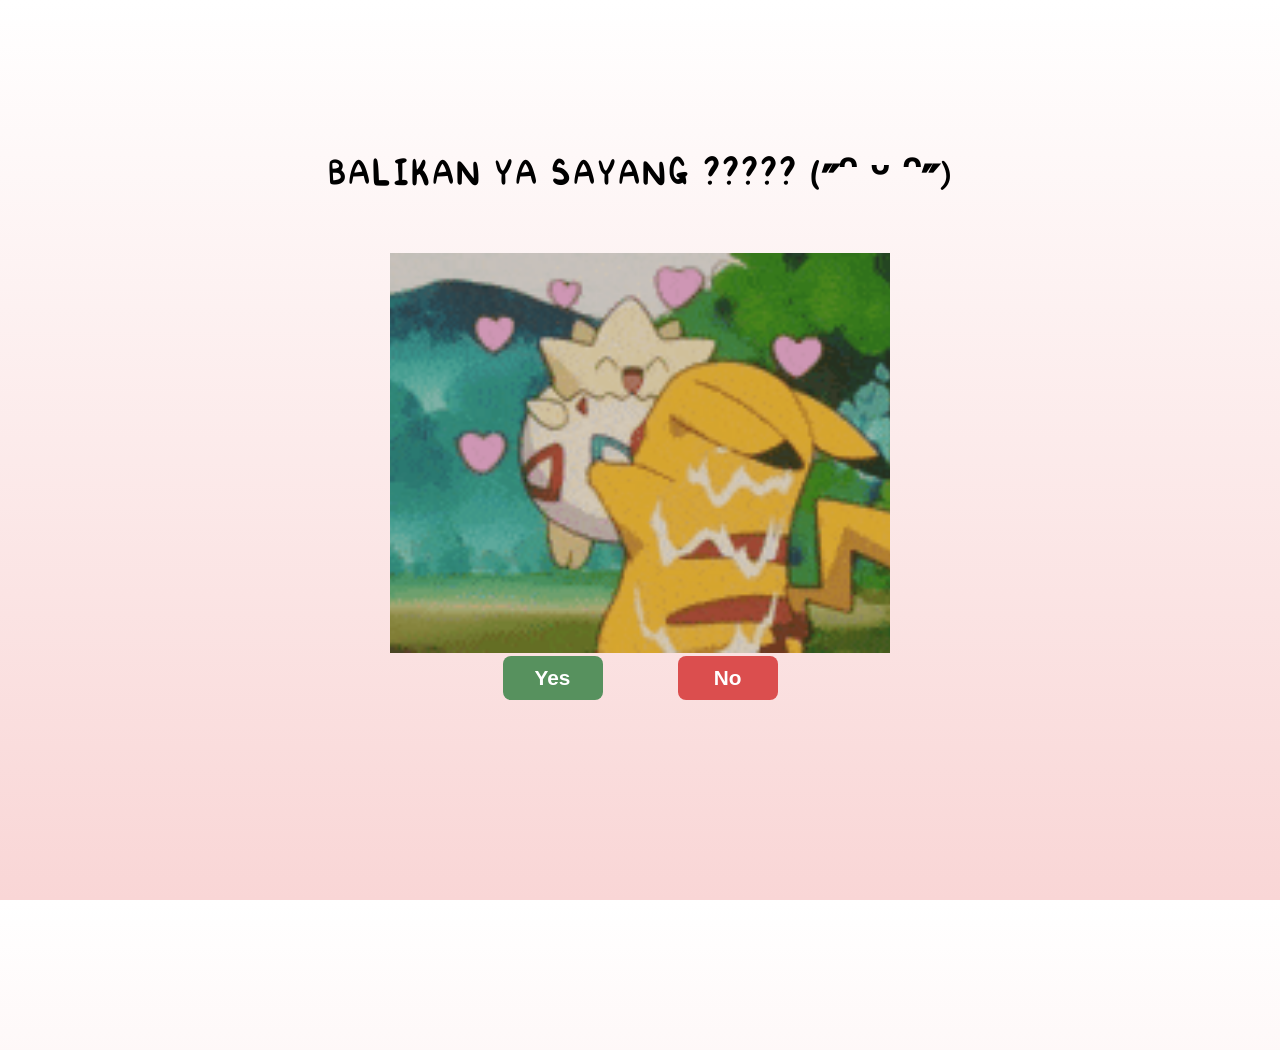
<file: belajar2/INDEX.html>
<!DOCTYPE html>
<html lang="en">
<head>
    <meta charset="UTF-8">
    <meta name="viewport" content="width=device-width, initial-scale=1.0">
    <title>will you be my valentine?</title>
    <link rel="stylesheet" href="styles.css">
</head>
<body>
    <div class="container">
        <!-- Gif -->
        <h1 id="message">BALIKAN YA SAYANG ????? (˶ᵔ ᵕ ᵔ˶)</h1>
         <img src="assets/images/togepi001.gif" id="togepi001" alt="togepi001"
    </div>
        <!--Button-->
        <div class="btn-container">
            <button id="yes-btn" onclick="window.location.href='yay.html'">Yes</button>
            <button id="no-btn">No</button>
        </div>
        <script src="script.js"></script>
</body>
</html>
</file>
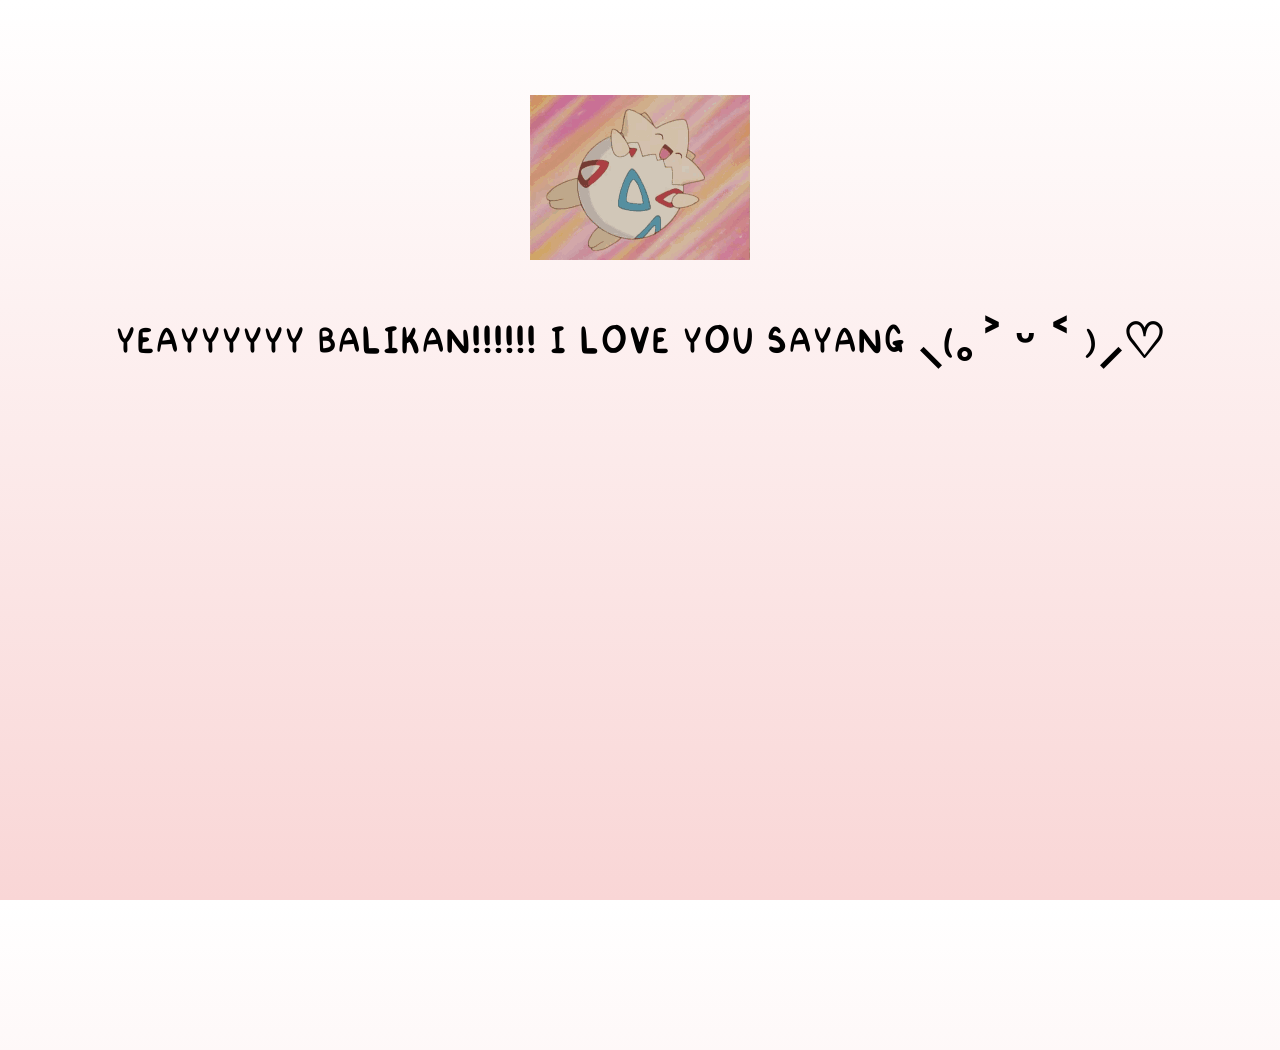
<file: belajar2/yay.html>
<!DOCTYPE html>
<html lang="en">
<head>
    <meta charset="UTF-8">
    <meta name="viewport" content="width=device-width, initial-scale=1.0">
    <title>YEAYYYYYY I LOVE YOU SAYANG</title>
    <link rel="stylesheet" href="styles.css">
</head>
<body>
    <div class="container">
        <!-- Gif -->
        <img src="assets/images/togepi005.gif" id="togepi005" alt="togepi005"/>
        <!-- Question -->
        <h1 id="message">
            YEAYYYYYY BALIKAN!!!!!! I LOVE YOU SAYANG ⸜(｡˃ ᵕ ˂ )⸝♡
        </h1>
    </div>
</body>
</html>
</file>
<file: belajar2/styles.css>
:root {
    --gap-scale-factor: 250;
}

html, body {
    height: 100%;
    margin: 0;
    padding: 0;
    overflow: hidden;
}

body {
    display: flex;
    flex-direction: column;
    justify-content: flex-start;
    text-align: center;
    margin: 0;
    padding: 75px 0;
    background: linear-gradient(#ffffff, #f9d6d6);
    font-family: "Steph", sans-serif;
}

@font-face {
    font-family: "Steph";
    src: url("assets/fonts/steph-font.ttf");
    font-weight: normal;
}

@font-face {
    font-family: "Steph";
    src: url("assets/fonts/steph-font-bold.ttf");
    font-weight: bold;
}

.container {
    max-width: 100%;
    margin: 20px auto 0 auto;
}

#togepi001 {
    width: 500px;
    height: 400px;
    object-fit: cover;
}

h1 {
    font-size: 3rem;
    margin: 50px auto;
}

.btn-container {
    display: flex;
    justify-content: center;
    gap: 75px;
}

button {
    border-radius: 8px;
    min-width: 100px;
    max-width: 550px;
    border: none;
    cursor: pointer;
    padding: 10px 15px;
    white-space: nowrap;
    font-size: 1.3rem;
    font-weight: 600;
    transition: transform 0.1s ease;
}

button:hover {
    scale: 1.05;
}

#yes-btn {
    transform-origin: center top;
    color: white;
    background-color: #57915e;
}

#no-btn {
    color: white;
    background-color: #db4e4e;
}

@media (max-width: 1150px) {
:root {
    --gap-scale-factor: 200;
}

@media (max-width: 1150px) {
:root {
    --gap-scale-factor: 200;
}

body {
    padding-top: 70px;
}
.container {
    max-width: 100%;
    margin: 0;
}

#togepi003 {
    width: 380px;
    height: 304px;
    object-fit: cover;
}

h1 {
    font-size: 2rem;
    margin: 50px auto;
}

.btn-container {
    display: flex;
    justify-content: center;
    gap: 20px;
}

button {
    border-radius: 8px;
    min-width: 100px;
    max-width: 400px;
    border: none;
    cursor: pointer;
    padding: 10px 12px;
    white-space: nowrap;
    font-size: 1rem;
    font-weight: 600;
    transition: transform 0.1s ease;
}
}

@media (max-width: 600px) {
:root {
    --gap-scale-factor: 50;
}
body {
    padding-top: 100px;
}
.container {
    max-width: 100%;
    margin: 0;
}

#togepi006 {
    width: 300px;
    height: 240px;
    object-fit: cover;
}

h1 {
    font-size: 1.4rem;
    margin: 32px auto;
}

.btn-container {
    display: flex;
    justify-content: center;
    gap: 10px;
}

button {
    border-radius: 8px;
    min-width: 60px;
    max-width: 175px;
    border: none;
    cursor: pointer;
    padding: 10px 12px;
    white-space: nowrap;
    font-size: 0.8rem;
    font-weight: 600;
    transition: transform 0.1s ease;
}
}
}
</file>
